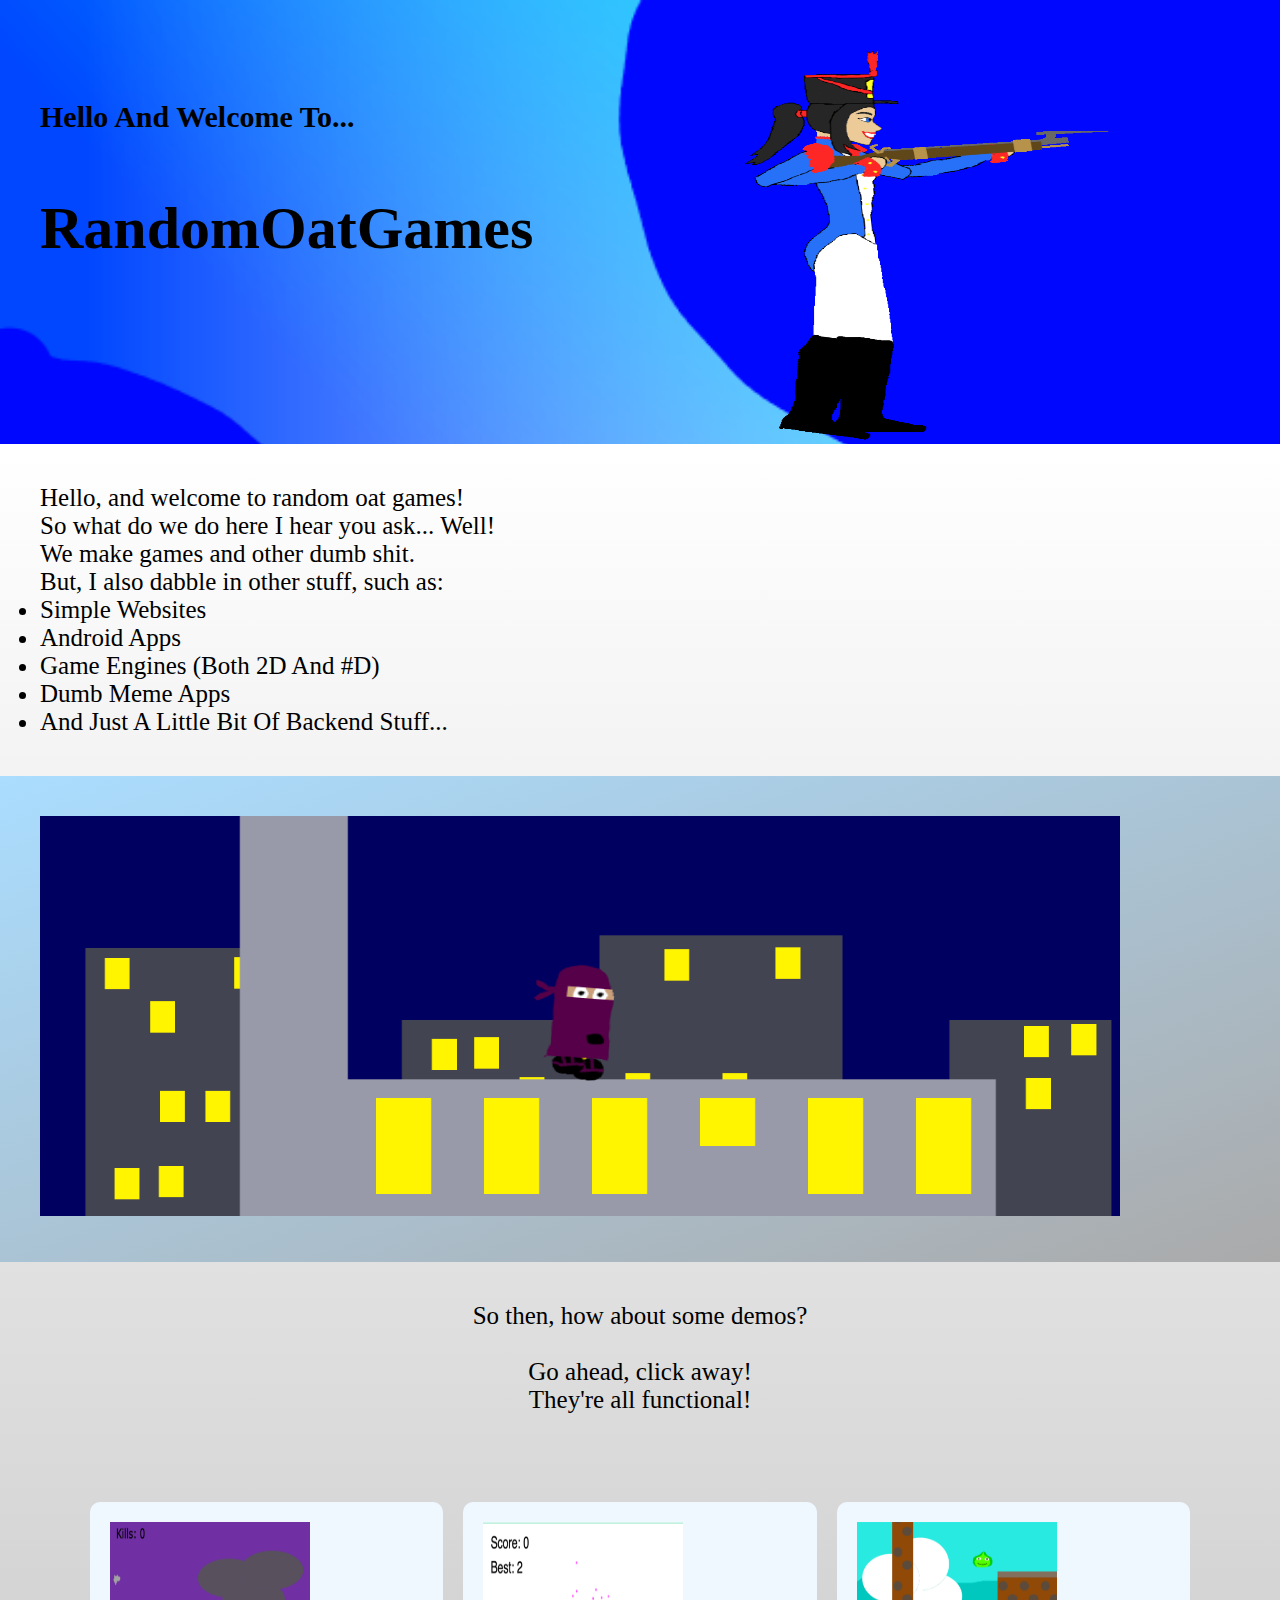
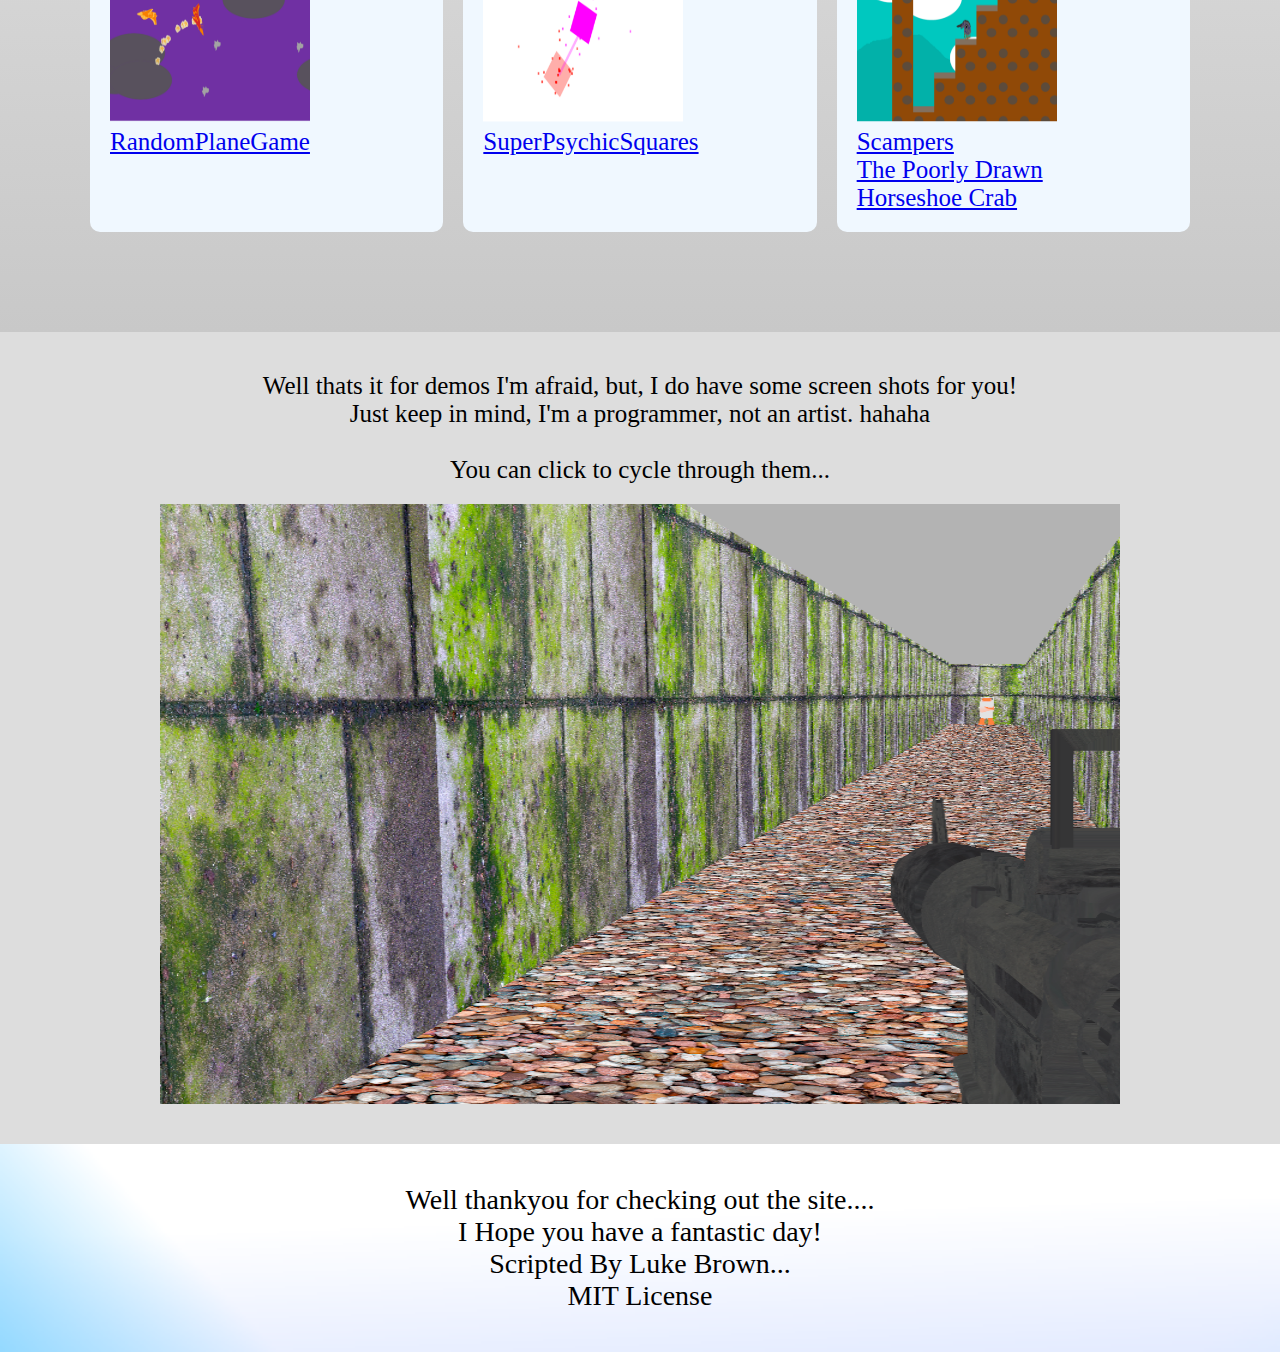
<file: index.html>
<!DOCTYPE html>
<html lang="en">
    <head>
        <meta charset="utf-8">
        <title>RandomOatGames</title>
        <link rel="stylesheet" href="Styles/Styles.css">
    </head>
    <body>
        <Header id="header">
            <div>
                <h3>Hello And Welcome To...</h3>    
            <h1>RandomOatGames</h1>
            </div>
            <div>
                <Image src="Images/Shoot.gif" width="400" height="400"></Image>
            </div>
        </Header>
        <section>
            <div id="TextAndStuff">
                Hello, and welcome to random oat games! 
                <br>So what do we do here I hear you ask... Well!
                <br>We make games and other dumb shit. 
                <br>But, I also dabble in other stuff, such as:
                <br>
                <ul>
                    <li>Simple Websites</li>
                    <li>Android Apps</li>
                    <li>Game Engines (Both 2D And #D)</li>
                    <li>Dumb Meme Apps</li>
                    <li>And Just A Little Bit Of Backend Stuff...</li>
                </ul>
            </div>
            <div class="seperator">
                <image id="switcher" src="Images/TMN.png" width="90%" height="400"></image>
            </div>
            <div>
                <p class="centerthis">
                So then, how about some demos?
                    <br><br>
                    Go ahead, click away!
                    <br> They're all functional!
                </p>
                    <br>
                <div class="selcon">
                    <div class="selbox">
                        <a href="RandomPlaneGame/index.html">
                        <image src="Images/PlaneGame.png" width="200" height="200"></image>
                        <p>
                        RandomPlaneGame
                    </p></a>
                    </div>
                    <div class="selbox">
                        <a href="SuperPsychicSquares/index.html">
                        <image src="Images/SPS.png" width="200" height="200"></image>
                        <p>
                        SuperPsychicSquares
                    </p>
                        </a>
                    </div>
                    <div class="selbox">
                        <a href="JSSS/index.html"><image src="Images/Scampers.png" width="200" height="200"></image>
                        <p> Scampers <br>The Poorly Drawn<br>Horseshoe Crab
                        </p></a>
                    </div>
                </div>
            </div>
            <div id="content">
                <p>Well thats it for demos I'm afraid, but, I do have some screen shots for you!<br>
                Just keep in mind, I'm a programmer, not an artist. hahaha
                <br><br>
                You can click to cycle through them...
                </p>
                <Image id="sshots" src="Images/firstperson.png" width="80%" height="400"></Image>
            </div>
        </section>
        <footer>
            <div>
                <p>
                    Well thankyou for checking out the site....
                    <br>I Hope you have a fantastic day!
                    <br>
                </p>
                <p>
                    Scripted By Luke Brown...
                    <br>MIT License
                </p>
            </div>
        </footer>
        <script type="text/javascript" src="Scripts/Main.js"></script>
    </body>
</html>
</file>
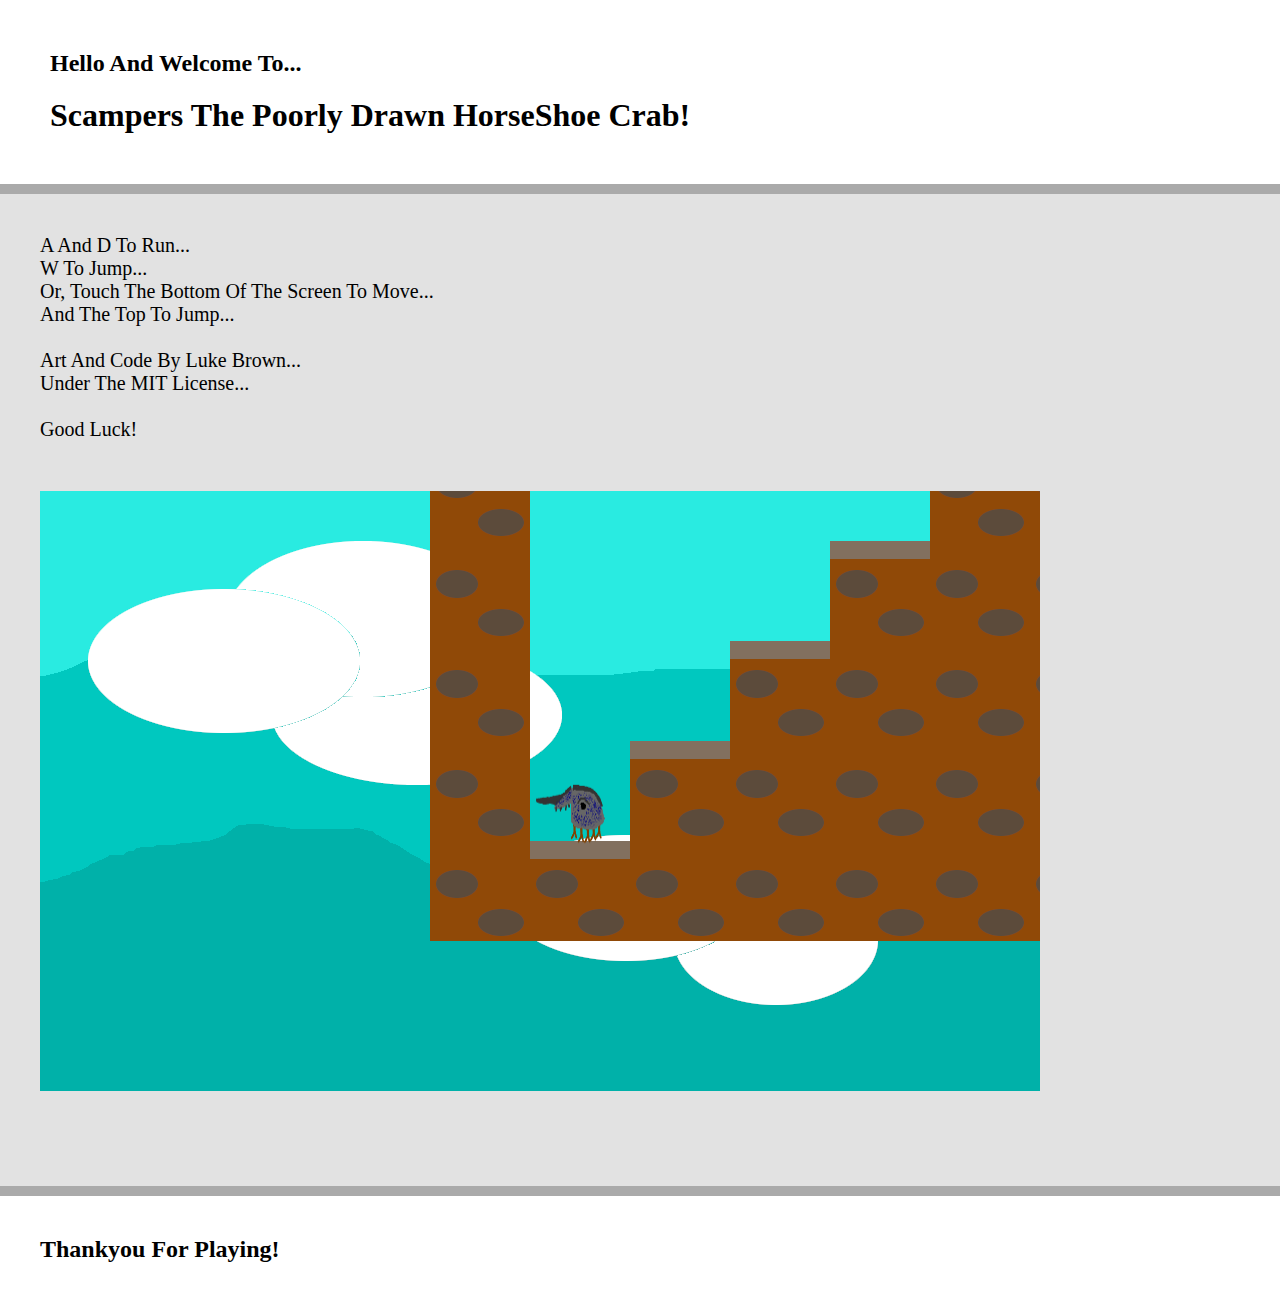
<file: JSSS/index.html>
<!DOCTYPE html>
<html>
    <head>
        <meta charset="utf-8">
        <title>Hello Friend</title>
        <link rel="stylesheet" href="CSS/style.css">
    </head>
    <body>
        <header>
            <h2>Hello And Welcome To...</h2>
            <h1>Scampers The Poorly Drawn HorseShoe Crab!</h1>
        </header>
        <section>
            <p>
                A And D To Run...
                <br>W To Jump...
                <br>Or, Touch The Bottom Of The Screen To Move...
                <br>And The Top To Jump...
                <br><br>Art And Code By Luke Brown...
                <br>Under The MIT License...
                <br><br>Good Luck!
            </p>
            <canvas id="mcanvas" width="1000" height="600"></canvas>
            <script type="text/javascript" src="Data/NewMaps/Map1.js"></script>
            <script type="text/javascript" src="Data/NewMaps/Map2.js"></script>
            <script type="text/javascript" src="Data/NewMaps/Map3.js"></script>
            <script type="text/javascript" src="Data/NewMaps/Map4.js"></script>
            <script type="text/javascript" src="Data/NewMaps/Map5.js"></script>
            <script type="text/javascript" src="Data/NewMaps/Map6.js"></script>
            <script type="text/javascript" src="Data/NewMaps/Map7.js"></script>
            <script type="text/javascript" src="JS/Main.js"></script>
        </section>
        <footer>
            <h2>Thankyou For Playing!</h2>
        </footer>
    </body>
</html>
</file>
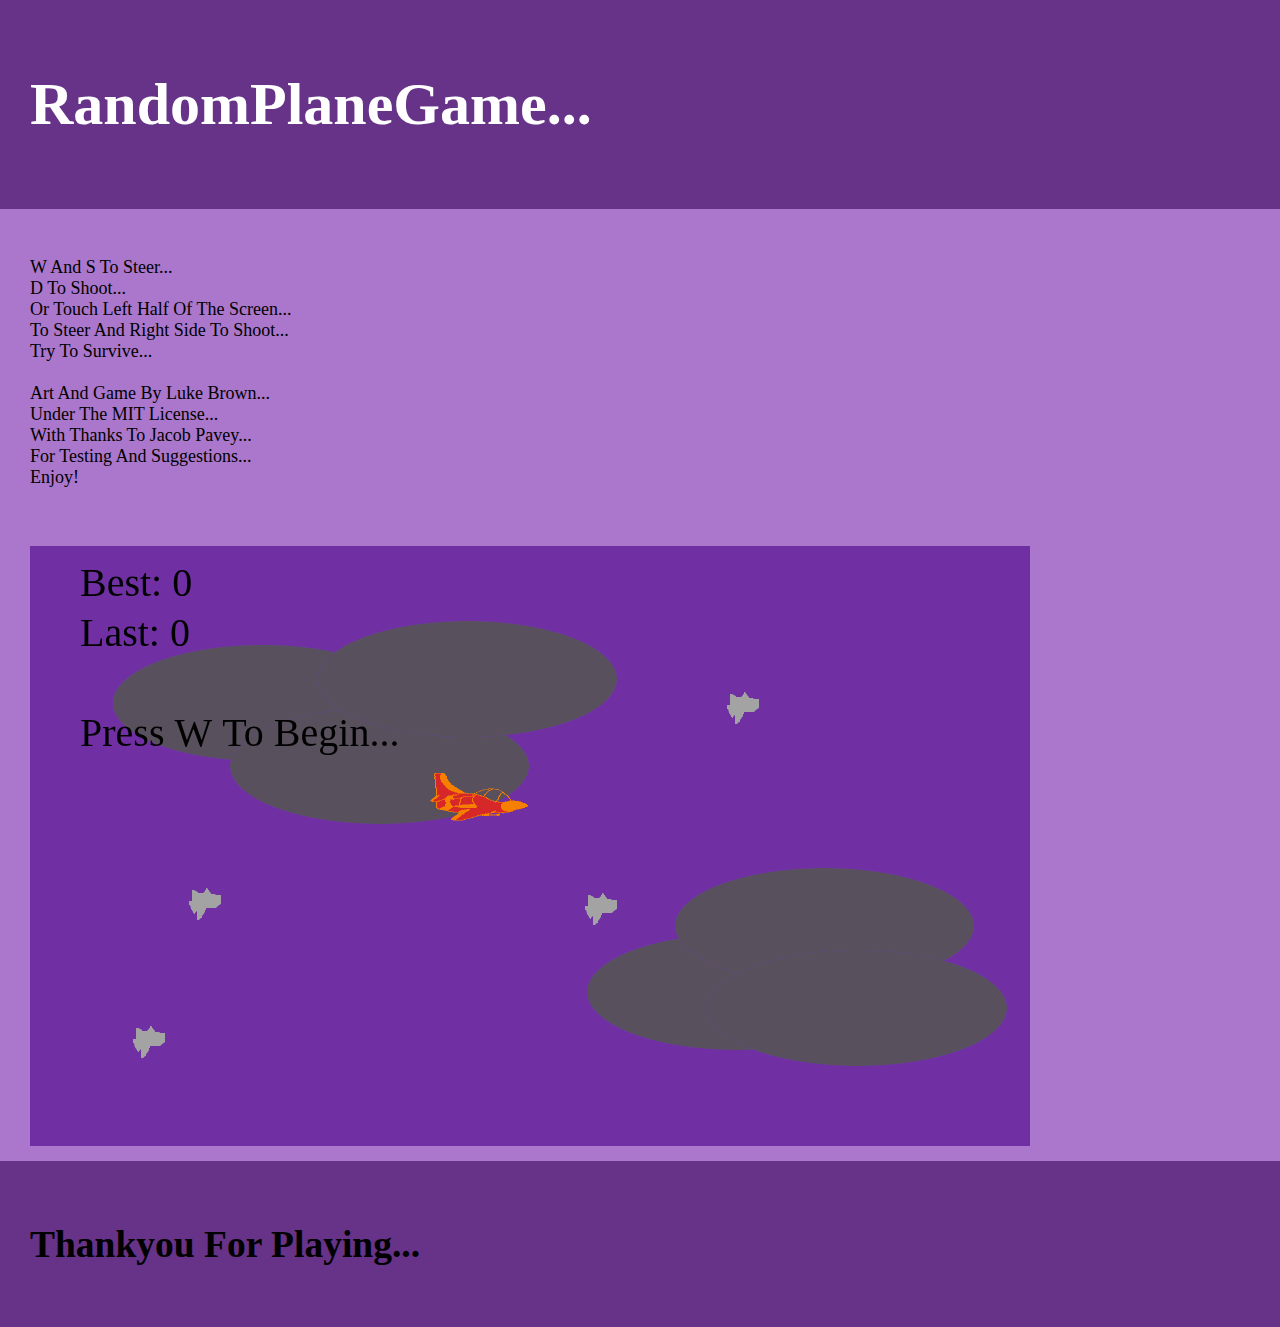
<file: RandomPlaneGame/index.html>
<!DOCTYPE html>
<html>
    <head>
        <meta charset="utf-8">
        <title>HelloFriend</title>
        <link rel="stylesheet" href="CSS/Style.css">
    </head>
    <body>
        <nav>
            <h1>RandomPlaneGame...</h1>
        </nav>
        <section>
            <p>
                W And S To Steer...
                <br>D To Shoot...
                <br>Or Touch Left Half Of The Screen...
                <br>To Steer And Right Side To Shoot...
                <br>Try To Survive...
                <br><br>Art And Game By Luke Brown...
                <br>Under The MIT License...
                <br>With Thanks To Jacob Pavey...
                <br>For Testing And Suggestions...
                <br>Enjoy!
            </p>
            <canvas id="mCanvas" width="1000" height="600"></canvas>
            <script type="text/javascript" src="JS/Main.js"></script>
        </section>
        <footer>
            <h2>Thankyou For Playing...</h2>
        </footer>
    </body>
</html>
</file>
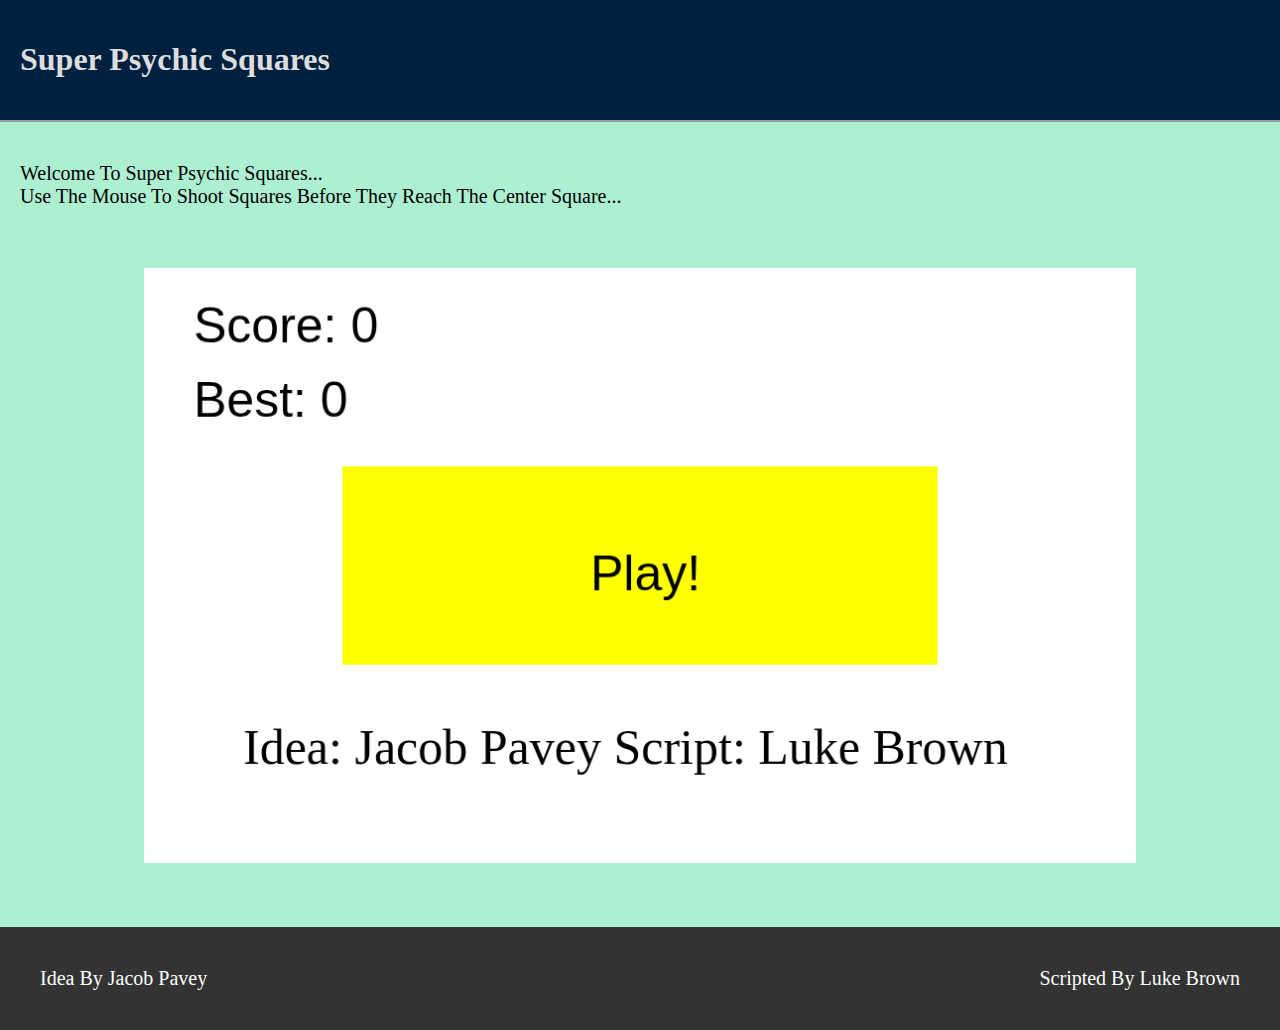
<file: SuperPsychicSquares/index.html>
<!DOCTYPE html>
<html lang="en">
  <head>
    <meta charset="utf-8">
    <title>Super Psychic Squares</title>
    <link rel="stylesheet" type="text/css" href="css/style.css">
  </head>
  <body>
    <nav>
      <h1>Super Psychic Squares</h1>
    </nav>
    <section>
      <p>
        Welcome To Super Psychic Squares...
        <br>Use The Mouse To Shoot Squares Before They Reach The Center Square...
      </p>
      <canvas id="mcanvas" width="1000" height="600"></canvas>
    </section>
    <footer>
      <div>
        Idea By Jacob Pavey
      </div>
      <div>
        Scripted By Luke Brown
      </div>
    </footer>
    <script type="text/javascript" src="js/script.js"></script>
  </body>
</html>
</file>
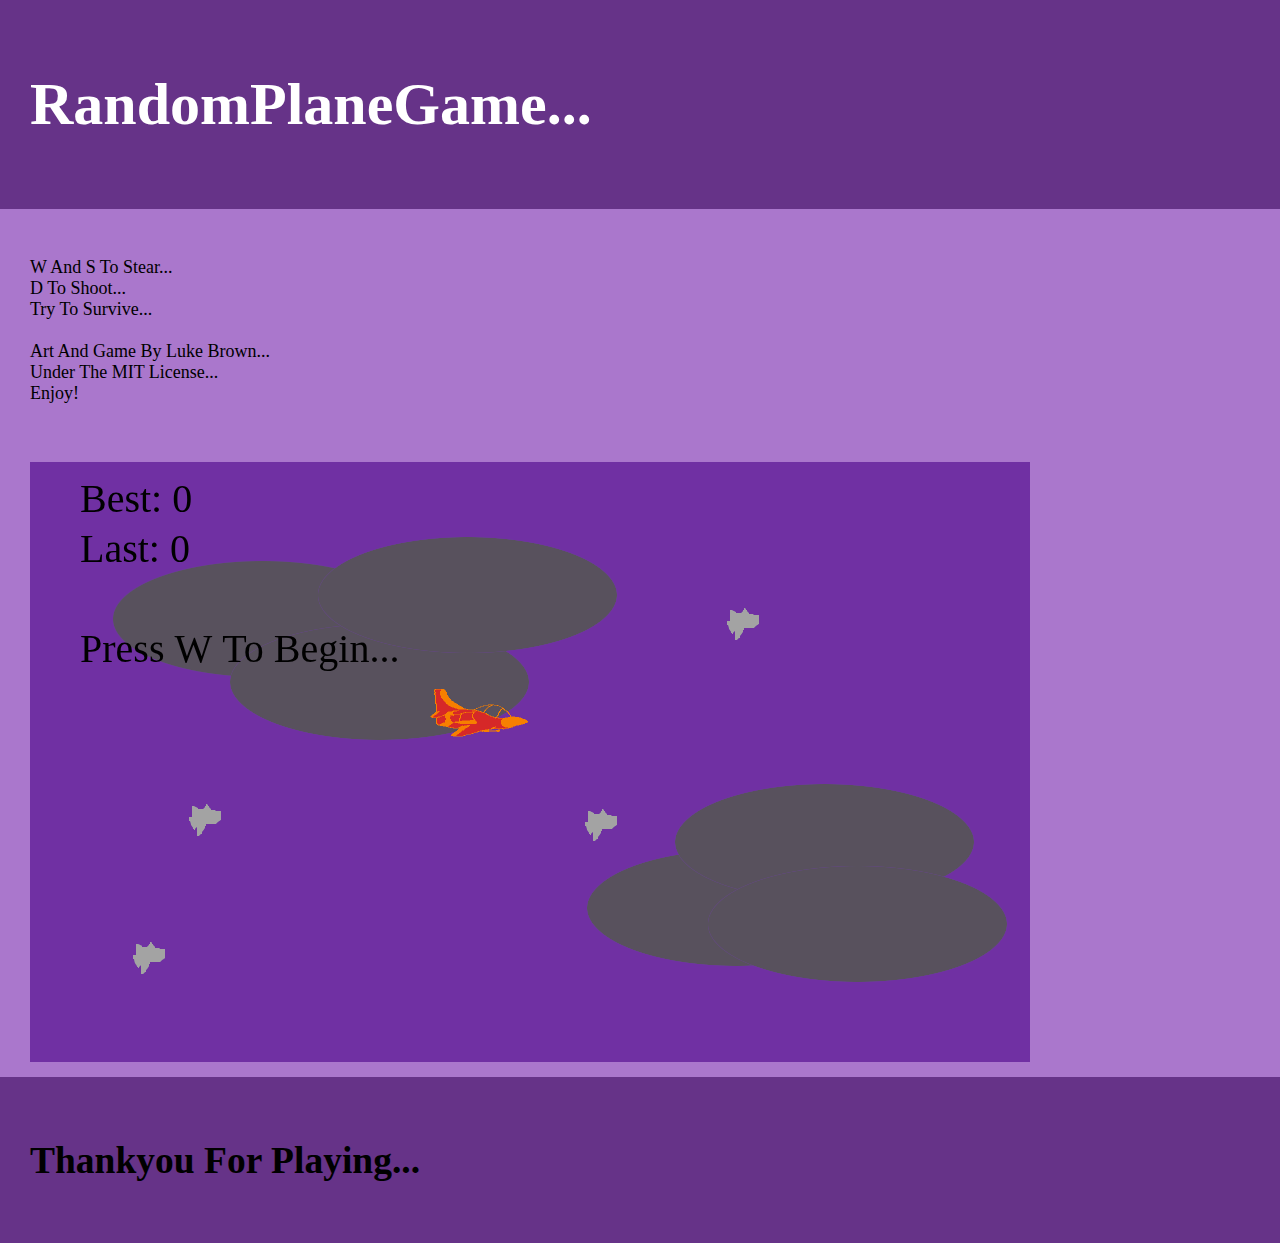
<file: RandomPlaneGame/RandomPlaneGameJS/index.html>
<!DOCTYPE html>
<html>
    <head>
        <meta charset="utf-8">
        <title>HelloFriend</title>
        <link rel="stylesheet" href="CSS/Style.css">
    </head>
    <body>
        <nav>
            <h1>RandomPlaneGame...</h1>
        </nav>
        <section>
            <p>
                W And S To Stear...
                <br>D To Shoot...
                <br>Try To Survive...
                <br><br>Art And Game By Luke Brown...
                <br>Under The MIT License...
                <br>Enjoy!
            </p>
            <canvas id="mCanvas" width="1000" height="600"></canvas>
            <script type="text/javascript" src="JS/Main.js"></script>
        </section>
        <footer>
            <h2>Thankyou For Playing...</h2>
        </footer>
    </body>
</html>
</file>
<file: Styles/Styles.css>
* {
    margin: 0;
    padding: 0;
}

body {
    background-color: #CCCCCC;
}

#header {
    background-image: url("../Images/bluesplash.png");
    background-size: cover;
    display: grid;
    grid-template-columns: auto auto;
}


#header div {
    padding-top: 40px;
    padding-left: 40px;
}

#header div h3 {
    margin-top: 60px;
    font-size: 30px;
}


#header div h1 {
    margin-top: 60px;
    font-size: 60px;
}

section {
    background-image: linear-gradient(to bottom, #FFFFFF, #AAAAAA);
}

section div {
    padding: 40px;
    font-size: 25px;
}

.seperator {
    background-image: linear-gradient(to bottom right, #AADDFF, #AAAAAA);
}

.seperator image {
    align-content: center;
}

.selcon {
    display: flex;
}

.selbox {
    margin-top: 20px;
    margin-left: 10px;
    margin-right: 10px;
    flex-basis: 30%;
    padding: 20px;
    border-radius: 10px;
    background-color:  aliceblue;
}

.selbox image {
    display: block;
}

.centerthis {
    text-align: center;
}

#content {
    margin-top: 20px;
    font-size: 25px;
    background-color: #DDDDDD;
    padding: 40px;
}

#content p {
    text-align: center;
    margin-bottom: 20px;
}

#sshots {
    display: block;
    width: 80%;
    height: 600px;
    margin-left: auto;
    margin-right: auto;   
}

footer {
    background-image: url("../Images/bluebottom.png");
    background-size: cover;
    padding: 40px;
    font-size: 28px;
}

footer p {
    text-align: center;
}
</file>
<file: JSSS/CSS/style.css>
* {
    margin: 0;
    padding: 0;
}

body {
    background-color: #DDDD;
}

header {
    padding: 40px;
    background-color: #FFFFFF;
    border-bottom: 10px solid #AAAAAA;
}

header * {
    padding: 10px;
}

section {
    padding: 40px;
    font-size: 20px;
}

canvas {
    margin: 50px 0px;
    background-color: #FFFFFF;
}

footer {
    background-color: #FFFFFF;
    border-top: 10px solid #AAAAAA;
    padding: 40px;
}
</file>
<file: RandomPlaneGame/CSS/Style.css>
body {
    margin: 0%;
    padding: 0;
    background-color: #aa77cc;
}

nav {
    padding: 30px;
    font-size: 30px;
    color: #FFFFFF;
    background-color: #663388;
}

section {
    margin: 0;
    font-size: 18px;
}

section p {
    padding: 30px;
}

#mCanvas {
    margin: 10px 30px;
    background-color: #7030a3;
}

footer {
    background-color: #663388;
    padding: 30px;
    font-size: 25px;
}
</file>
<file: SuperPsychicSquares/css/style.css>
body {
  margin: 0;
  padding: 0;
  height; 100%;
  display: flex;
  flex-direction: column;
}

nav {
  background-color: #00203F;
  color: #DDDDDD;
  border-bottom: 2px solid #999999;
  padding: 20px;
}

section {
  padding: 20px;
  background-color: #ADEFD1;
}

section p {
  font-size: 20px;
}

canvas {
  touch-action: manipulation;
  margin: 40px 10%;
  width: 80%;
  background-color: #FFFFFF;
}

footer {
  display: flex;
  justify-content: space-between;
  background-color: #333333;
  color: #FFFFFF;
  align-self: flex-end;
  width: 100%;
  margin-top: auto;
}

footer div {
  font-size: 20px;
  padding: 40px;
  text-align: center;
}


@media(min-width: 1368px) {
  nav {
    font-size: 40px;
  }
  section p {
    font-size: 40px;
  }
  footer div {
    font-size: 40px;
  }
}
</file>
<file: RandomPlaneGame/RandomPlaneGameJS/CSS/Style.css>
body {
    margin: 0%;
    padding: 0;
    background-color: #aa77cc;
}

nav {
    padding: 30px;
    font-size: 30px;
    color: #FFFFFF;
    background-color: #663388;
}

section {
    margin: 0;
    font-size: 18px;
}

section p {
    padding: 30px;
}

#mCanvas {
    margin: 10px 30px;
    background-color: #7030a3;
}

footer {
    background-color: #663388;
    padding: 30px;
    font-size: 25px;
}
</file>
